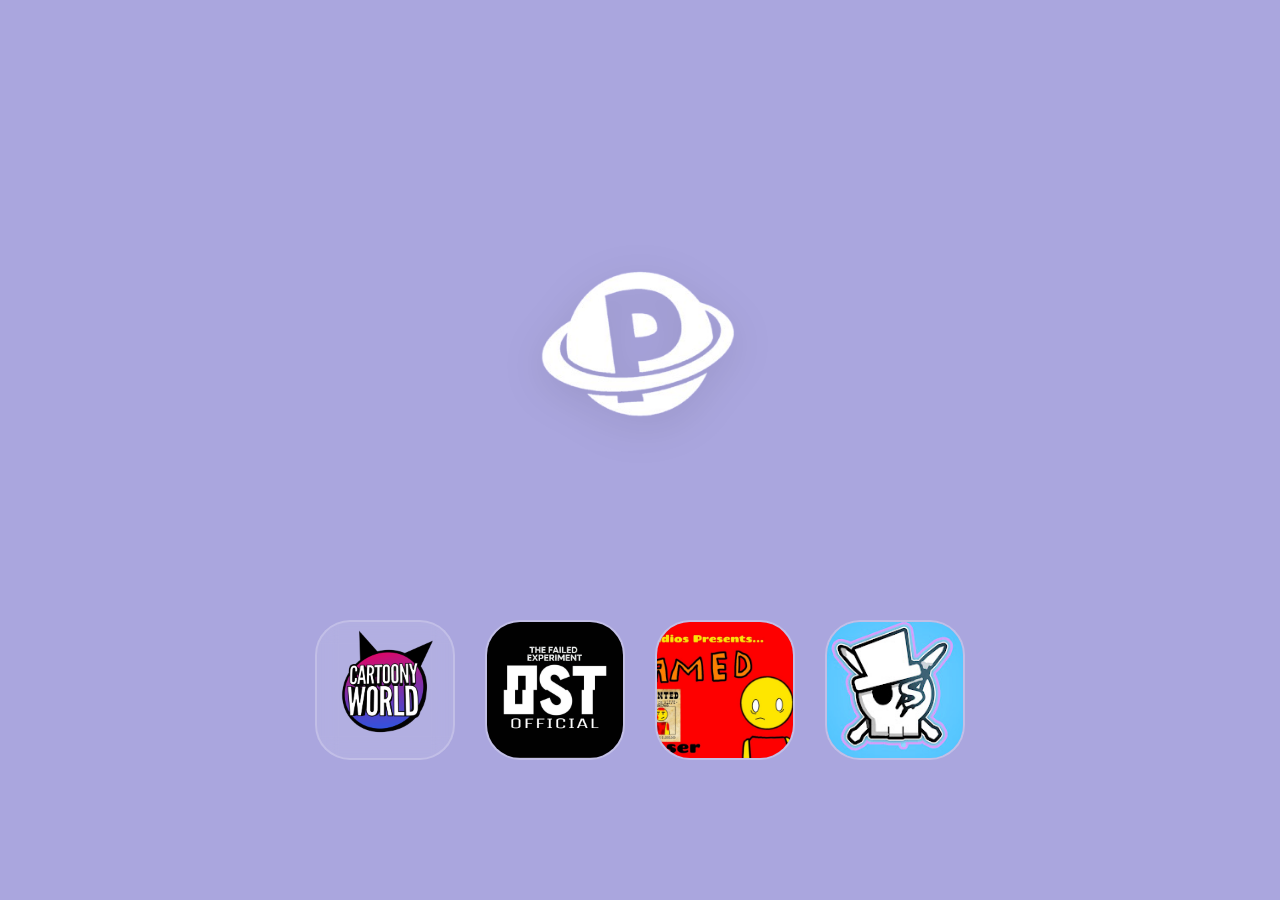
<file: index.HTML>
<!DOCTYPE html>
<html lang="en">
<head>
    <meta charset="UTF-8">
    <meta name="viewport" content="width=device-width, initial-scale=1.0">
    <title>PartnerSphere | Hub</title>
    <style>
        :root {
            --primary-bg: #aaa6de;
            --curtain-color: #b8b4e7;
            --glass: rgba(255, 255, 255, 0.1);
            --border: rgba(255, 255, 255, 0.2);
            --bounce: cubic-bezier(0.8, 0, 0.1, 1);
        }

        body, html {
            margin: 0; padding: 0;
            width: 100%; height: 100%;
            overflow: hidden;
            font-family: sans-serif;
            background-color: var(--primary-bg);
        }

        /* --- SELECTION PAGE --- */
        #page-selection {
            position: relative; width: 100%; height: 100%;
            display: flex; flex-direction: column; justify-content: center; align-items: center; gap: 60px;
            z-index: 5; transition: transform 1s var(--bounce);
        }

        .main-logo { max-width: 420px; filter: drop-shadow(0 10px 20px rgba(0,0,0,0.1)); }
        .button-row { display: flex; gap: 30px; }

        .sphere-btn {
            width: 140px; height: 140px; border-radius: 35px; cursor: pointer;
            background: var(--glass); backdrop-filter: blur(10px); border: 2px solid var(--border);
            transition: all 0.5s cubic-bezier(0.34, 1.56, 0.64, 1); overflow: hidden; padding: 0;
        }

        .sphere-btn:hover { transform: translateY(-20px) scale(1.1); border-color: white; }
        .sphere-btn img { width: 100%; height: 100%; object-fit: cover; }

        /* --- THEATER PAGE --- */
        #page-theater {
            position: fixed; top: 0; left: 0; width: 100%; height: 100%;
            display: flex; flex-direction: column; justify-content: center; align-items: center;
            z-index: 10; opacity: 0; transform: translateY(30px);
            transition: all 1s var(--bounce); pointer-events: none;
        }

        .is-theater-active #page-theater { opacity: 1; transform: translateY(0); pointer-events: auto; }

        .video-container {
            width: 85vw; max-width: 1100px; aspect-ratio: 16/9;
            background: #000; border-radius: 60px; box-shadow: 0 80px 120px -40px rgba(0,0,0,1);
            overflow: hidden; cursor: pointer; margin-top: -30px;
        }

        #media-source { width: 100%; height: 100%; background-image: url('Static.gif'); background-size: cover; background-position: center; }

        /* --- RED GLITCH BUTTON --- */
        #glitch-btn {
            position: absolute; bottom: 40px; right: 40px;
            width: 25px; height: 25px; background: #ff4757; border: none; border-radius: 4px;
            cursor: pointer; opacity: 0.5; display: none; z-index: 100;
        }
        #glitch-btn:hover { opacity: 1; transform: scale(1.2); }

        /* --- THE VOID (JUMPSCARE) --- */
        #void-screen {
            position: fixed; top: 0; left: 0; width: 100vw; height: 100vh;
            background: black; display: none; flex-direction: column;
            justify-content: center; align-items: center; z-index: 9999;
        }

        #void-screen img { 
            position: absolute; top: 0; left: 0; 
            width: 100%; height: 100%; 
            object-fit: cover; z-index: -1; 
        }

        #void-screen h1 { 
            color: #ff0000; font-family: monospace; font-size: 3rem; 
            letter-spacing: 10px; text-shadow: 0 0 20px black; 
            margin: 0; text-align: center;
        }

        /* --- SHATTER EFFECT --- */
        .shatter-active #page-theater, .shatter-active #page-selection { 
            filter: blur(20px) brightness(0); 
            transform: scale(1.5);
            pointer-events: none;
            transition: all 0.4s ease-in;
        }

        /* --- NAV & CURTAINS --- */
        .brand-back { position: absolute; top: 40px; left: 40px; cursor: pointer; z-index: 110; }
        .brand-icon { width: 60px; height: 60px; background: white; border-radius: 20px; display: flex; align-items: center; justify-content: center; }
        .brand-icon img { width: 65%; }
        .curtain-track { position: fixed; top: 0; left: 0; width: 100%; height: 100%; z-index: 100; display: flex; pointer-events: none; }
        .curtain { width: 50.5%; height: 100%; background: var(--curtain-color); position: absolute; transition: transform 1.2s var(--bounce); }
        .left-c { left: 0; transform: translateX(-100%); }
        .right-c { right: 0; transform: translateX(100%); }
        .active-transition .left-c, .active-transition .right-c { transform: translateX(0); pointer-events: auto; }
    </style>
</head>
<body id="app-shell">

    <main id="page-selection">
        <img src="PartnerSphere.png" class="main-logo">
        <div class="button-row">
            <button class="sphere-btn" onclick="openSphere('CW')"><img src="CartoonyWorld.webp"></button>
            <button class="sphere-btn" onclick="openSphere('TFE')"><img src="TFE.jpg"></button>
            <button class="sphere-btn" onclick="openSphere('Noob')"><img src="NoobStudio.jpg"></button>
            <button class="sphere-btn" onclick="openSphere('Skeptic')"><img src="SkepticStudio.jpg"></button>
        </div>
    </main>

    <div class="curtain-track">
        <div class="curtain left-c"></div>
        <div class="curtain right-c"></div>
    </div>

    <section id="page-theater">
        <div class="brand-back" onclick="closeSphere()"><div class="brand-icon"><img src="PartnerSphere.png"></div></div>
        <a id="video-link" href="#" target="_blank" class="video-container"><div id="media-source"></div></a>
        <button id="glitch-btn" onclick="handleGlitchClick()"></button>
    </section>

    <div id="void-screen">
        <img src="Toby.gif">
        <h1>there nothing here</h1>
    </div>

    <script>
        const shell = document.getElementById('app-shell');
        const media = document.getElementById('media-source');
        const theater = document.getElementById('page-theater');
        const link = document.getElementById('video-link');
        const glitchBtn = document.getElementById('glitch-btn');
        const voidScreen = document.getElementById('void-screen');
        let isGlitched = false;

        function openSphere(type) {
            shell.classList.add('active-transition');
            // Show red button only in CW if not already clicked
            glitchBtn.style.display = (type === 'CW' && !isGlitched) ? 'block' : 'none';

            setTimeout(() => {
                let finalImg = "";
                if (type === 'CW') {
                    theater.style.background = "radial-gradient(circle at center, #2d243a 0%, #0b090f 100%)";
                    link.href = "https://www.youtube.com/watch?v=7kl4QR1K-io&list=PLap4_YRtlgrJgasngoXqh_p_1GfnPIrWh";
                    finalImg = "CW.jpg";
                } else if (type === 'TFE') {
                    theater.style.background = "radial-gradient(circle at center, #1a1a1a 0%, #000000 100%)";
                    link.href = "https://www.youtube.com/watch?v=t85KIXEVDis";
                    finalImg = "TFE.jpg";
                } else if (type === 'Noob') {
                    theater.style.background = "radial-gradient(circle at center, #ffde59 0%, #ccae2b 100%)";
                    link.href = "https://www.youtube.com/watch?v=IpW7MbeU7lk";
                    finalImg = "NoobStudio.jpg";
                } else if (type === 'Skeptic') {
                    theater.style.background = "radial-gradient(circle at center, #004d4d 0%, #000000 100%)";
                    link.href = "https://www.youtube.com/watch?v=73vRjIoIk54&t=44s";
                    finalImg = "TADP.jpg";
                }

                shell.classList.add('is-theater-active');
                setTimeout(() => {
                    shell.classList.remove('active-transition');
                    setTimeout(() => {
                        if(shell.classList.contains('is-theater-active')) {
                            media.style.backgroundImage = `url('${finalImg}')`;
                        }
                    }, 2000);
                }, 150);
            }, 1000);
        }

        function closeSphere() {
            shell.classList.add('active-transition');
            setTimeout(() => {
                shell.classList.remove('is-theater-active');
                media.style.backgroundImage = "url('Static.gif')";
                setTimeout(() => { shell.classList.remove('active-transition'); }, 150);
            }, 1000);
        }

        function handleGlitchClick() {
            isGlitched = true;
            glitchBtn.style.display = 'none';

            // 1. Immediately start the shatter/blur of the menu
            document.body.classList.add('shatter-active');

            // 2. Show the jumpscare screen instantly
            voidScreen.style.display = 'flex';

            // 3. Keep it for 0.5 seconds then reset
            setTimeout(() => {
                voidScreen.style.display = 'none';
                document.body.classList.remove('shatter-active');
                closeSphere(); // Kicks you back to the main logo
            }, 500);
        }
    </script>
</body>
</html>
</file>
